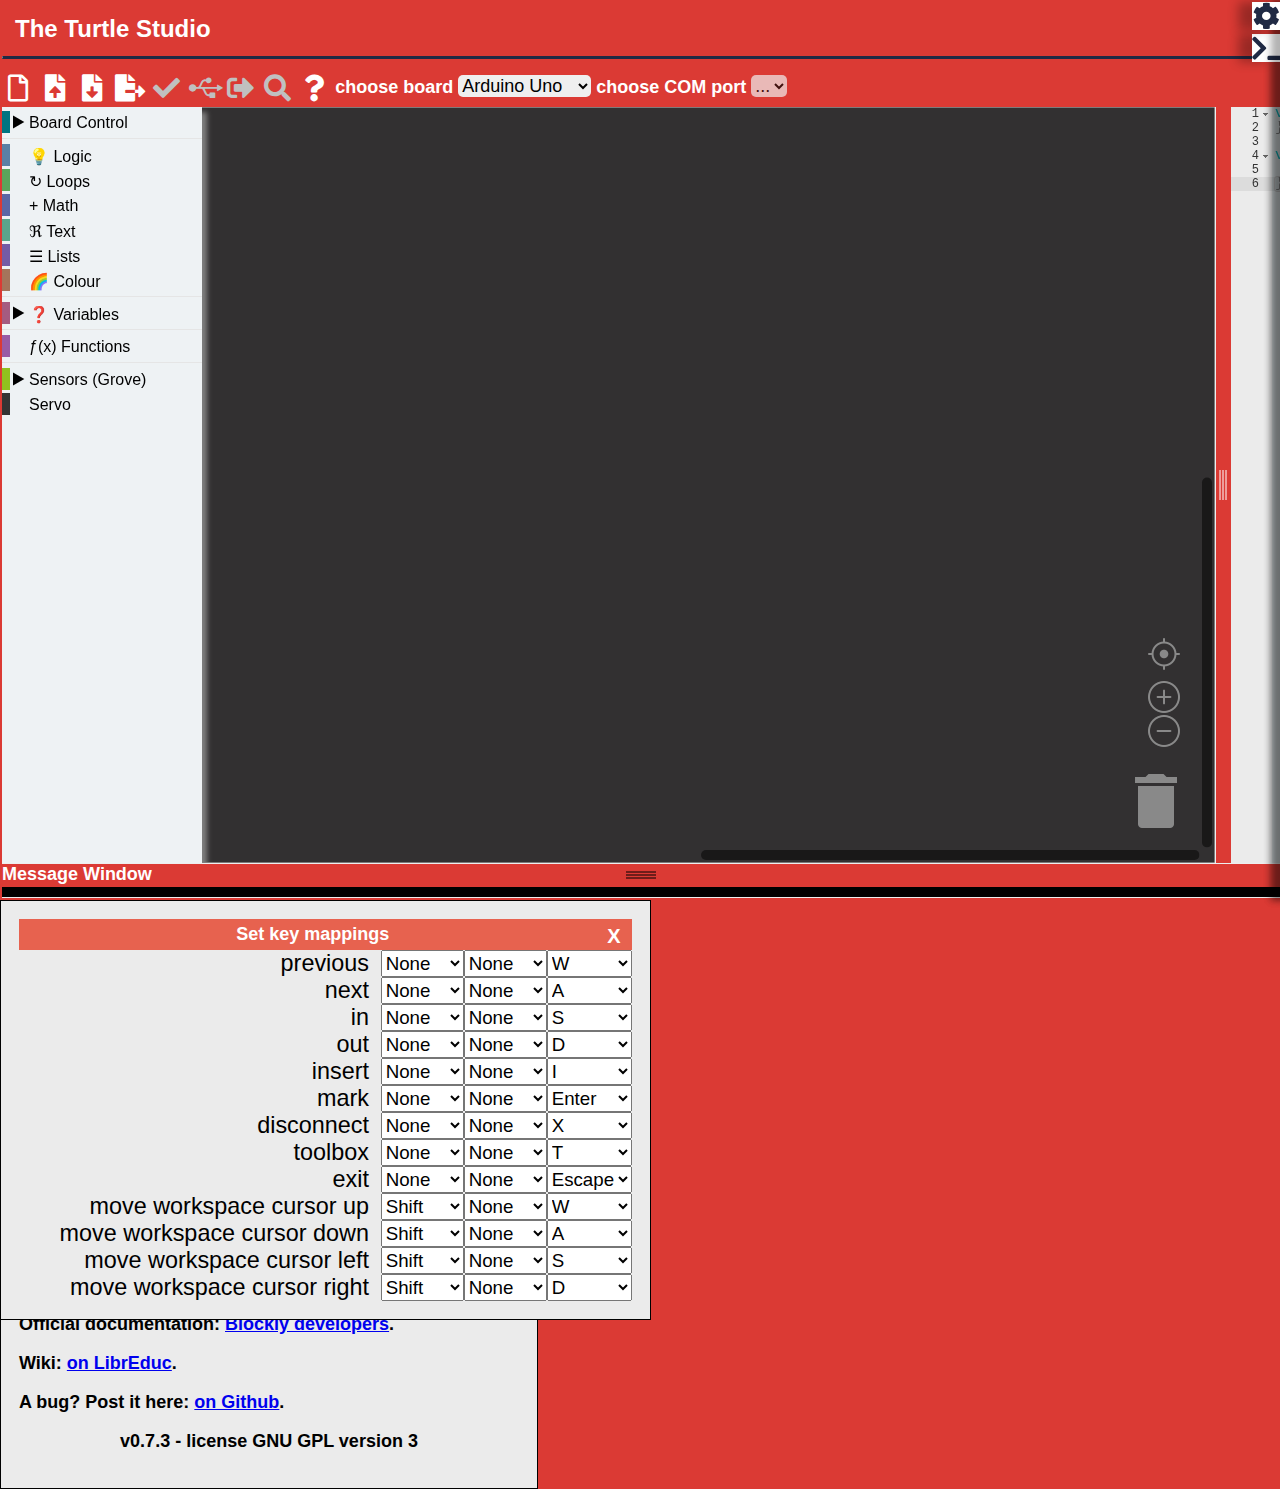
<file: index.html>
<!DOCTYPE HTML>
<HTML>
    <head>
        <meta charset="utf-8">
        <meta name="google" value="notranslate">
        <meta http-equiv="X-Content-Security-Policy" content="default-src 'self'; script-src 'self'">
        <title>The Turtle Studio</title>
        <meta name="description" content="© Sameer Tuteja">
        <link rel="icon" type="image/png" href="./turtleStudio/media/logo_only.png" />
        <link rel="stylesheet" href="./css/font_awesome_all.min.css" />
        <link rel="stylesheet" href="./css/keyboard_nav.css" />
        <link rel="stylesheet" href="./css/lateral-panel.css" />
        <link rel="stylesheet" href="./css/UI.css" />
        <link rel="stylesheet" href="./turtleStudio/css/turtleStudio.css" />
    </head>
    <body>
        <div class="table_wrapper">
            <table style="width: 100%; height: 100%;">
                <tr id="optionsTop" style="height: 30px;">
                    <td style="width: 268px;white-space: nowrap; padding-top: 15px; padding-left: 15px;">
                        <span id="appName" class='TitleText'></span>
                    </td>
                    <td class="tabMiddle" style="width: 100%;">
                        <span id="content_hoverButton" ></span>
                    </td>
                </tr>                
                <tr><td colspan="2"><hr class="solid"></td></tr>
                <tr style="height: 30px;">
                    <td colspan="2">
                        <button id="newButton"  class="iconButtons" onclick="Code.newProject()">
                            <span id="newButton_span">
                                <i class="far fa-file"></i>
                            </span>
                        </button>
                        <button id="loadXMLfakeButton" class="iconButtons" onclick="Code.loadXmlBlocklyFile()">
                            <span id="loadXMLfakeButton_span">
                                <i class="fas fa-file-upload"></i>
                            </span>
                        </button>
                        <button id="saveXMLButton" class="iconButtons" onclick="Code.saveXmlBlocklyFile()">
                            <span id="saveXMLButton_span">
                                <i class="fas fa-file-download"></i>
                            </span>
                        </button>
                        <button id="saveCodeButton" class="iconButtons" onclick="Code.saveCodeFile()">
                            <span id="saveCodeButton_span">
                                <i class="fas fa-file-export"></i>
                            </span>
                        </button>                        
                        <button id="verifyButton" class="iconButtons">
                            <span id="verifyButton_span">
                                <i class="fas fa-check"></i>
                            </span>
                        </button>
                        <button id="serialButton" class="iconButtons" onclick="Code.portsListModalShow()">
                            <span id="serialButton_span"> 
                                <i class="fab fa-usb"></i>
                            </span>
                        </button>
                        <button id="uploadButton" class="iconButtons">
                            <span id="uploadButton_span">
                                <i class="fas fa-sign-out-alt"></i>
                            </span>
                        </button>
                        <button id="serialConnectButton" class="iconButtons">
                            <span id="serialConnectButton_span">
                                <i class="fas fa-search"></i>
                            </span>
                        </button>                        
                        <button id="helpButton" class="iconButtons" onclick="toggleDisplayHelpModal()">
                            <span id="helpButton_span">
                                <i class="fas fa-question"></i>
                            </span>
                        </button>
						<span id="boardMenuSpan" class="UIText">...</span>
                        <select id="boardMenu" onchange="changeBoard()">
                            <option value="none" selected="selected">...</option>
							<option value="turtle_board">Turtle Board</option>
                            <option value="arduino_mega">Arduino Mega</option>
                            <option value="arduino_nano">Arduino Nano</option>
                            <option value="arduino_uno">Arduino Uno</option>
                        </select>
						<span id="serialMenuSpan" class="UIText">...</span>
                        <select id="serialMenu">
                            <option value="none">...</option>
                        </select>
                    </td>
                </tr>
                <tr style="width: 100%; height: 100%;">
                    <td colspan="2">
                        <div class="content_wrapper">
                            <div id="wrapper_up" class="wrapper_up">
                                <div id="content_area">
                                    <div id="content_blocks"></div>
                                </div>
                                <div id="separator">
                                    
                                </div>
                                <button id="copyCodeButton" class="iconButtons" onclick="Code.copyToClipboard()">
                                    <span id="copyCodeButton_span">
                                        <i class="far fa-copy"></i>
                                    </span>
                                </button>
                                <div id="content_code"></div>
                            </div>
                            <div id="barre_h" style="color: white; vertical-align: middle;">
                                Message Window                                
                            </div>
                            <div id="content_serial"></div>
                        </div>
                    </td>
                </tr>
            </table>
        </div>                
        <div id="helpModal">            
            <div id="helpModal_header">
                <button class="closeModal" type="button" onclick="toggleDisplayHelpModal()">X</button>
                <span id="helpModalSpan_title"></span>
            </div>
            <div id="helpModal_text">
                <span id="helpModalSpan_text"></span>
            </div>
        </div>        
        <div id="keyboard_nav">
            <div id="keyboard_nav_header">
                <button class="closeModal" type="button" onclick="toggleDisplayKeyMappings(false)">X</button>
                <span id="keyMappingModalSpan"></span>
            </div>
            <form id="keyboard_mappings"></form>
        </div>
        <div id="lateral-panel-CLI">
            <input id="lateral-panel-CLI-input" type="checkbox">
            <label id="lateral-panel-CLI-label" for="lateral-panel-CLI-input" class="label_panel">
                <span id="config_side_span">
                    <i class="fas fa-terminal"></i>
                </span>
            </label>
            <div id="lateral-panel-CLI-bloc">
                <div id="CLI_content" class="side_content config_content CLI">
                    <div id="configCLI">
                        <span id="CLI_title_span" class="UIText">CLI</span>
                        <br>
                        <div id="CLI_title" style="display:flex;text-align: center;">
                            <button id="coreUpdateButton" class="iconButtons CLI" onclick="">
                                <span id="coreUpdateButton_span">
                                    <i class="fas fa-sync"></i>
                                </span>
                            </button>
                            <button id="cleanCLIcacheButton" class="iconButtons CLI" onclick="">
                                <span id="cleanCLIcache_span">
                                    <i class="fas fa-eraser"></i>
                                </span>
                            </button>
                            <button id="listBoardsButton" class="iconButtons CLI" onclick="">
                                <span id="listBoardsButton_span">
                                    <i class="fas fa-list"></i>
                                </span>
                            </button>
                            <a href="https://arduino.github.io/arduino-cli/" id="CLI_githubLinkButton" target="_blank">
                                <img src="./turtleStudio/media/featured-CLI.png" style="height: 40px" />
                            </a>
                        </div>
                        <br>
                        <span id="installBoard_title_span" class="UIText CLI">install board</span>
                        <br>
                        <input type="text" id="installBoardsInput" name="installBoardsInput" style="width: 250px;font-size:20px;">
                        <button id="installBoardsButton" class="iconButtons CLI" onclick="">
                            <span id="installBoardsButton_span">
                                <i class="fas fa-cloud-download-alt"></i>
                            </span>
                        </button>
                        <br>
                        <br>
                        <span id="searchlLib_title_span" class="UIText">search library</span>
                        <br>
                        <input type="text" id="searchlLibInput" name="searchlLibInput" style="width: 250px;font-size:20px;">
                        <button id="searchlLibButton" class="iconButtons CLI" onclick="">
                            <span id="searchlLibButton_span">
                                <i class="fab fa-searchengin"></i>
                            </span>
                        </button>
                        <br>
                        <br>
                        <span id="installLib_title_span" class="UIText">install library</span>
                        <br>
                        <input type="text" id="installLibInput" name="installLibInput" size="18" style="width: 250px;font-size:20px;">
                        <button id="installLibButton" class="iconButtons CLI" onclick="">
                            <span id="installLibButton_span">
                                <i class="fas fa-cloud-download-alt"></i>
                            </span>
                        </button>
                        <br>
                        <button id="registerToOrchestrator" class="iconButtons CLI" onclick="ArrowheadRegister()">
                            <span id="registerToOrchestrator_span">
                                <i class="fas fa-plug"></i>
                            </span>
                        </button>
                    </div>
                </div>
            </div>
        </div>
        <div id="lateral-panel-setup">
            <input id="lateral-panel-setup-input" type="checkbox">
            <label id="lateral-panel-setup-label" for="lateral-panel-setup-input" class="label_panel">
                <span id="setup_side_span">
                    <i class="fas fa-cog"></i>
                </span>
            </label>
            <div id="lateral-panel-setup-bloc">
                <div id="setup_content" class="side_content config_content">
				<span class="UIText">Settings</span>
				<br>
				<br>
					<button id="resetButton" class="iconButtons" onclick="Code.ResetWorkspace()">
                            <span id="resetButton_span">
                                <i class="fas fa-power-off"></i>
                            </span>
                    </button>
					<button id="undoButton" class="iconButtons" onclick="Code.Undo()">
                            <span id="undoButton_span" style="font-size: 1em;">
                                <i class="fas fa-undo-alt"></i>
                            </span>
                    </button>
                    <button id="redoButton" class="iconButtons" onclick="Code.Redo()">
                            <i class="fas fa-redo-alt"></i>
                            <span id="redoButton_span"></span>
                    </button>
					<button id="serialButton" class="iconButtons" onclick="Code.portsListModalShow()">
                            <span id="serialButton_span">
                                <i class="fab fa-usb"></i>
                            </span>
                    </button>
					<button id="fullScreenButton" class="iconButtons" onclick="fullScreen()">
                            <span id="fullScreenButton_span" style="font-size: 1em;">
                                <i class="fas fa-expand-arrows-alt"></i>
                            </span>
                        </button>
                    <br>
                    <br>                    
                    <div id="editorReadOnlyToggle" > 
                        <input type="checkbox" onclick="toggleEditorReadOnly(this)">                        
                        <span id="editorReadOnlyToggle_span"> </span>
                    </div>                    
                    <div id="checkDetails">
                        <input type="checkbox" name="detailedCompilation" id="detailedCompilation"/>
                        <span id="detailedCompilation_span"> </span>
                    </div>					
					<br>
                    <form id="options">                        
                        <span id="renderSpan" class="UIText">...</span>
                        <select name="renderer" onchange="document.forms.options.submit('options')">
                            <option value="geras">Geras</option>
                            <option value="thrasos">Thrasos</option>
                            <option value="zelos">Zelos</option>
                            <option value="minimalist">Minimalist</option>
                        </select>
                    </form>                    
					<br>
                    <span id="fontSizeSpan" class="UIText"></span>
                    <select id="rendering-constant-selector">
                        <option value="fontSizeBlocks" id="optionFontSizeBlocks" selected="selected">Blocks & Editor Font Size</option>
                        <option value="fontSizePage" id="optionFontSizePage">Page Font Size</option>
                        <option value="fontSpacingPage" id="optionFontSpacingPage">Page Font Spacing</option>
                    </select>
                    <br>
                    <input type="range" min="3" max="50" value="10" oninput="Code.changeRenderingConstant(this.value)" onchange="Code.changeRenderingConstant(this.value)" />
                    <br>
                    <br>
                    <input id="accessibilityModeCheck" type="checkbox" onclick="toggleAccessibilityMode(this.checked)">
                    <span id="accessibilitySpan" class="UIText"></span>
                    <br>
                    <input id="displayKeyMappings" type="checkbox" onclick="toggleDisplayKeyMappings(this.checked)">
                    <span id="keyMappingSpan" class="UIText"></span>
                    <br>
                    <select id="cursorChanger" name="cursor" onchange="changeCursor(this.value)">
                        <option value="default" id="defaultCursorSpan">default</option> 
                        <option value="basic" id="basicCursorSpan">basic</option>
                        <option value="line" id="lineCursorSpan">line</option>
                    </select>
                    <br>
                </div>
            </div>
        </div>
        <div id="overlayForModals" class="overlay" style="display: none;"></div>
        <div id="boardListModal" class="modal">
            <div class="modal-content">
                <div class="modal-header"> 
                    <i class="fa fa-microchip"></i>Boards description
                    <span class="closeModal" id="closeModalBoards">&times;</span>
                </div>                
                <button type="button" class="collapsibleButton">Details</button>                
            </div>
        </div>
        <div id="portListModal" class="modal">
            <div class="modal-content">
                <div class="modal-header">
                    <i class="fab fa-usb"></i>Ports
                    <span class="closeModal" id="closeModalPorts">&times;</span>
                </div>
                <div class="modal-body" id="portListModalBody">
                </div>                
            </div>
        </div>
    </body>
    <!-- Blockly libraries -->
    <script src="./@blockly/blockly_compressed.js"></script>
    <script src="./@blockly/blocks_compressed.js"></script>
    <script src="./@blockly/closure/goog/base.js"></script>
    <!-- Blockly libraries for themes and renderers -->
    <script src="./@blockly/core/workspace_comment.js" async></script>
    <script src="./@blockly/core/workspace_comment_svg.js" async></script>
    <script src="./@blockly/core/workspace_comment_render_svg.js" async></script>
    <script src="./@blockly/core/renderers/minimalist/info.js" async></script>
    <script src="./@blockly/core/renderers/minimalist/constants.js" async></script>
    <script src="./@blockly/core/renderers/minimalist/drawer.js" async></script>
    <script src="./@blockly/core/renderers/minimalist/renderer.js" async></script>
    <script src="./@blockly/core/theme/modern.js" async></script>
    <script src="./@blockly/core/theme/zelos.js" async></script>
    <!-- Blockly libraries of function, from different demos -->
    <script src="./@blockly/demos/code/code.js"></script>
    <script src="./@blockly/demos/keyboard_nav/line_cursor.js" async></script>
    <script src="./@blockly/tests/playgrounds/screenshot.js" async></script>
    <!-- Blockly libraries of function, hacked from different demos -->
    <script src="./js/blockly/keyboard_nav.js"></script>
    <script src="./js/blockly/playground.js"></script>
    <script src="./js/init.js"></script>
    <script src="./js/typed_variable.js"></script>
    <script src="./js/buttons_functions.js"></script>
    <script src="./js/dialog.js"></script>
    <script src="./js/renderingConstant.js"></script>
    <script src="./@blockly/demos/custom-dialogs/custom-dialog.js"></script>
    <!-- turtleStudio libraries of external functions -->
    <script src="./js/ace/ace.js" charset="utf-8"></script>
    <script src="./js/ace/ext-language_tools.js"></script>
    <!-- turtleStudio libraries of boards definition -->
    <script src="./turtleStudio/js/boards.json"></script>
    <script src="./turtleStudio/js/boards.js"></script>
    <!-- turtleStudio specific: block design -->
    <script src="./turtleStudio/blocks/blocks_colors.js" async></script>
    <script src="./turtleStudio/blocks/board/board_base.js" async></script>
    <script src="./turtleStudio/blocks/board/board_serial.js" async></script>
    <script src="./turtleStudio/blocks/blockly/logic.js" async></script>
    <script src="./turtleStudio/blocks/blockly/math.js" async></script>
    <script src="./turtleStudio/blocks/grove/grove.js" async></script>
    <script src="./turtleStudio/blocks/servo/servo.js" async></script>
    <script src="./turtleStudio/blocks/turtleSensors/turtle.js" async></script>
    <script src="./turtleStudio/blocks/typed_variable.js" async></script>
    <!-- turtleStudio specific: common generator code -->
    <script src="./generators/arduino_generator.js"></script>
    <script src="./turtleStudio/arduino/blockly/colour.js" async></script>
    <script src="./turtleStudio/arduino/blockly/lists.js" async></script>
    <script src="./turtleStudio/arduino/blockly/logic.js" async></script>
    <script src="./turtleStudio/arduino/blockly/loops.js" async></script>
    <script src="./turtleStudio/arduino/blockly/math.js" async></script>
    <script src="./turtleStudio/arduino/blockly/procedures.js" async></script>
    <script src="./turtleStudio/arduino/blockly/text.js" async></script>
    <!-- turtleStudio specific: addon generator code -->
    <script src="./turtleStudio/arduino/board/board_base.js" async></script>
    <script src="./turtleStudio/arduino/board/board_serial.js" async></script>
    <script src="./turtleStudio/arduino/typed_variable.js" async></script>
    <script src="./turtleStudio/arduino/addon/grove.js" async></script>
    <script src="./turtleStudio/arduino/addon/turtle.js" async></script>
    <script src="./turtleStudio/arduino/addon/servo.js" async></script>
    <!-- turtleStudio specific -->
    <!-- Blockly themes added -->
    <script src="./turtleStudio/themes/bw.js" async></script>
    <script src="./turtleStudio/themes/themes_blocks.js" async></script>
    <script src="./turtleStudio/themes/themes_categories.js" async></script>
    <script src="./turtleStudio/themes/themes_components_override.js" async></script>
    <!-- turtleStudio external toolbox hacked -->
    <script src="./turtleStudio/toolbox/toolbox_turtleStudio.js"></script>
    <script src="./turtleStudio/toolbox/toolbox_standard.js"></script>
    <script>
        ace.require("ace/ext/language_tools");
        var editor = ace.edit("content_code");
        editor.setTheme("ace/theme/sqlserver");
        editor.session.setMode("ace/mode/c_cpp");
        editor.setShowPrintMargin(false);
        editor.setOptions({
            autoScrollEditorIntoView: false,
            readOnly: false,
            highlightGutterLine: true,
            animatedScroll: true,
            enableBasicAutocompletion: true,
            enableSnippets: true,
            enableLiveAutocompletion: true
        });
        editor.find('needle', {
            backwards: false,
            wrap: false,
            caseSensitive: false,
            wholeWord: false,
            regExp: false
        });
        editor.findNext();
        editor.findPrevious();
         require('../CLI_functions.js'); 
         require('../IDE_functions.js'); 
        // require('../resources/app.asar/CLI_functions.js');
        // require('../resources/app.asar/IDE_functions.js');
    </script>
</HTML>
</file>
<file: css/keyboard_nav.css>
/**
* @license
* Copyright 2020 Sébastien CANET
* SPDX-License-Identifier: BSD-3-Clause
*/

/**
 * @fileoverview Modified from https://github.com/google/blockly/commit/5a92aff63e93dce884bbe2e715ba832244628501
 * @author scanet@libreduc.cc (Sébastien CANET)
 */

#keyboard_nav {
    background-color: #ebebeb;
    border: 1px solid black;
    padding: 1em;
    position: absolute;
    z-index: 9;
    text-align: center;
    width: auto;
    height: auto;
}
#keyboard_nav_header {
    padding: 5px;
    cursor: move;
    z-index: 10;
    background-color: #E7624F;
    color: #fff;
}
#keyboard_announce {
    font-size: 1.5em;
    font-weight: 500;
    text-align: center;
}
#keyboard_mappings {
    font-size: 1.3em;
    font-weight: 400;
}
labelDiv {
    margin-right: .5em;
    min-width: 350px;
    text-align: right;
}
div[data-actionname] {
    display: flex;
    width: 100%;
}
select {
    font-size: .8em;
}
/* update original code css */
.farSide > labelDiv, input {
    vertical-align: middle;
    margin-left: 5px;
    margin-right: 5px;
    margin-top: 5px;
}
.farSide > select {
    vertical-align: middle;
    margin-left: 5px;
    margin-right: 5px;
    margin-top: 5px;
}
</file>
<file: css/lateral-panel.css>
/**
* @license
* Copyright 2020 Sébastien CANET
* SPDX-License-Identifier: BSD-3-Clause
*/

/**
 * @fileoverview Modified from https://nosmoking.developpez.com/demos/css/panneau-lateral.html
 * @author scanet@libreduc.cc (Sébastien CANET)
 */

.label_panel{
    display: grid;
    align-items: center;
    text-align: center;
    color: #202A44;
}
#lateral-panel-setup,
#lateral-panel-CLI {
    z-index: 9999;
    position: fixed;
    top: 0;
    right: -700px;
    width: 350px;
    min-height: 100vh;
    transform: translateX(-100%);
}
#lateral-panel-setup-input,
#lateral-panel-CLI-input {
    position: absolute;
    right: -999em;
}
#lateral-panel-setup-bloc,
#lateral-panel-CLI-bloc {
    z-index: 0;
    top: 0;
    right: 0;
    box-sizing: border-box;
    width: 350px;
    height: 100%;
    overflow: auto;
}
#lateral-panel-setup-label {
    z-index: 1;
    top: 2px;
    right: 100%;
    width: 28px;
    height: 28px;
    cursor: pointer;
    font-size: 1.5em;
}
#lateral-panel-CLI-label {
    z-index: 1;
    top: 34px;
    right: 100%;
    width: 28px;
    height: 28px;
    cursor: pointer;
    font-size: 1.5em;
}
#lateral-panel-CLI-label,
#lateral-panel-CLI-bloc,
#lateral-panel-setup-label,
#lateral-panel-setup-bloc {
    position: absolute;
    background: #FFF;
    box-shadow: -0.5em 0 .4em rgba(0, 0, 0, 0.3);
    transition: all .5s;
}
#lateral-panel-setup-input:checked ~ #lateral-panel-setup-label,
#lateral-panel-CLI-input:checked ~ #lateral-panel-CLI-label {
    right: 200%;
}   
#lateral-panel-setup-input:checked ~ #lateral-panel-setup-bloc,
#lateral-panel-CLI-input:checked ~ #lateral-panel-CLI-bloc {
    transform: translateX(-100%);
}
#lateral-panel-setup-label:before,
#lateral-panel-CLI-label:before {
    position: absolute;
    top: 50%;
    right: 50%;
    transition: all .5s;
    transform: translate(50%, -50%) rotate(45deg);
}
</file>
<file: css/UI.css>
/**
* @license
* Copyright 2020 Sébastien CANET
* SPDX-License-Identifier: BSD-3-Clause
*/

html, body {
    height: 100%;
}

body {
    font-family: sans-serif;
    font-size: large;
    font-weight: bold;
    margin: 0;
    overflow: hidden;
}

html[dir=rtl] {
    text-align: right;
}

.blocklyTrash,
.blocklyZoom > image {
    opacity: 1 !important;
}
.TitleText {
    vertical-align: middle;
    color: #FFFFFF;
    font-size: x-large;
    font-weight: bold;
}
/* ace editor */
.ace_content{
    left: 0px !important;
    background-color: #D9E0E2 !important;
    font-size: 1.25em;
}
.switch {
  position: relative;
  display: inline-block;
  width: 15px;
  height: 50px;
}
.switch input { 
  opacity: 0;
  width: 0;
  height: 0;
}
.slider {
  position: absolute;
  cursor: pointer;
  top: 0;
  left: 0;
  right: 0;
  bottom: 0;
  background-color: #ccc;
  -webkit-transition: .4s;
  transition: .4s;
}
.slider:before {
  position: absolute;
  content: "";
  height: 11px;
  width: 11px;
  top: 5px;
  left: 2px;
  background-color: white;
  -webkit-transition: .4s;
  transition: .4s;
}
input:checked + .slider {
  background-color: #17a1a5;
}
input:focus + .slider {
  box-shadow: 0 0 1px #17a1a5;
}
input:checked + .slider:before {
  -webkit-transform: translateY(27px);
  -ms-transform: translateY(27px);
  transform: translateY(27px);
}
/* Table */
.table_wrapper {
    height: -moz-calc(100%);
    width: -moz-calc(100%);
    /* WebKit */
    height: -webkit-calc(100%);
    width: -webkit-calc(100%);
    /* Opera */
    height: -o-calc(100%);
    width: -o-calc(100%);
    /* Standard */
    height: calc(100%);
    width: calc(100%);
    padding: 0px;
}
table {
    border-collapse: collapse;
    margin: 0;
    padding: 0;
    border: none;
    position: relative;
    /* Firefox */
    height: -moz-calc(100% - 40px);
    width: -moz-calc(100% - 40px);
    /* WebKit */
    height: -webkit-calc(100% - 40px);
    width: -webkit-calc(100% - 40px);
    /* Opera */
    height: -o-calc(100% - 40px);
    width: -o-calc(100% - 40px);
    /* Standard */
    height: calc(100% - 5px);
    width: calc(100% - 5px);
}
table table {
    margin: 0;
    padding: 0;
    height: 100%;
    width: 100%;
}
td {
    padding: 2px;
    vertical-align: middle;
}

td.tabMiddle {
    border-top-style: none !important;
    border-left-style: none !important;
    border-right-style: none !important;
    padding-right: 5px;
    text-align: center;
    vertical-align: middle;
}

#separator {
    cursor: col-resize;
    background-color: #DB3A34;
    background-image: url("data:image/svg+xml;utf8,<svg xmlns='http://www.w3.org/2000/svg' width='10' height='30'><path d='M2 0 v30 M5 0 v30 M8 0 v30' fill='white' stroke='white'/></svg>");
    background-repeat: no-repeat;
    background-position: center;
    width: 15px;
    min-width: 15px;
    height: 100%;
    /* prevent browser's built-in drag from interfering */
    -moz-user-select: none;
    -ms-user-select: none;
    user-select: none;
}

#content_hoverButton {
    margin: 5px 5px 0px 5px;
    padding: 10px 10px 0px 10px;
    border-radius: 4px;
    font-size: x-large;
    color: #FFFFFF;
}
/* Help modal */
#helpModal {
    background-color: #ebebeb;
    border: 1px solid black;
    padding: 1em;
    position: absolute;
    z-index: 9;
    text-align: center;
    width: 500px;
    height: auto;
}
#helpModal_header {
    padding: 5px;
    cursor: move;
    z-index: 10;
    background-color: #E7624F;
    color: #fff;
}


/* Content blocks */
.content_wrapper {
    height: 100%;
    width: 100%;
    background-color: #eee;
    display: flex;
    flex-wrap: wrap;
}
.wrapper_up {
    width: 100%;
    /* Firefox */
    height: -moz-calc(100% - 35px);
    /* WebKit */
    height: -webkit-calc(100% - 35px);
    /* Opera */
    height: -o-calc(100% - 35px);
    /* Standard */
    height: calc(100% - 35px);
    min-height: 5px;
    display: flex;
}
.content_blocks{
    width: 100% !important;
    overflow: hidden;
}
#content_area{
    width: calc(100% - 50px);
    height: 100%;
    min-width: 10px;
}
/* side panel */
.side_content {
    min-width: 10px;
    height: 97%;
    right: 0px;
    bottom: 0px;
    padding: 5px;
    margin: 0;
    border: 0;
    background-color: #ffffff;
    overflow: auto !important;
}
.config_content {
    margin: 5px;
    background-color: #E7624F;
}
#content_code {
    width: 50px;
    height: 100%;
    min-width: 5px;
}

#barre_h{
    cursor: row-resize;
    width: 100%;
    background-image: url("data:image/svg+xml;utf8,<svg xmlns='http://www.w3.org/2000/svg' width='30' height='10'><path d='M0 2 h30 0 M0 5 h30 0 M0 8 h30 0' fill='none' stroke='black'/></svg>");
    background-repeat: no-repeat;
    background-position: center;
    /* prevent browser's built-in drag from interfering */
    -moz-user-select: none;
    -ms-user-select: none;
    user-select: none;
}
#detailedCompilation_span{
    color: white;
    vertical-align: middle;
}

#editorReadOnlyToggle_span{
    color: white;
    vertical-align: middle;
}

#content_serial {
    background: #000000;
    color: rgba(29, 147, 47, 1);
    width: 100%;
    height: 10px;
    min-height: 10px;
}

hr.solid {
    border-top: 1px solid #202A44;
    border-bottom: 2px solid #202A44;
  }

/* The boards list modal (background) */
.modal {
    position: fixed; /* Stay in place */
    z-index: 200; /* Sit on top */
    width: 700px; /* Full width */
    height: 650px; /* Full height */
    /* Firefox */
    left: -moz-calc(50% - 350px);
    /* WebKit */
    left: -webkit-calc(50% - 350px);
    /* Opera */
    left: -o-calc(50% - 350px);
    /* Standard */
    left: calc(50% - 350px);
    overflow: hidden; /* Enable scroll if needed */
    top: -100%;
    opacity: 0;
    transition: top 0.5s, opacity 0.4s;
}
.overlay{
    position: absolute;
    top: 0;
    left: 0;
    width: 100%;
    height: 100%;
    z-index: 100;
    background-color: rgba(0,0,0,0.5); /*dim the background*/
}
.modal.show {
    /* Firefox */
    top: -moz-calc(50% - 325px);
    /* WebKit */
    top: -webkit-calc(50% - 325px);
    /* Opera */
    top: -o-calc(50% - 325px);
    /* Standard */
    top: calc(50% - 325px);
    opacity: 1;
}
/* Modal Content/Box */
.modal-content {
    position: relative;
    background-color: #fefefe;
    -webkit-border-radius: 15px !important;
    -moz-border-radius: 15px !important;
    border-radius: 15px !important;
    padding: 5px;
    box-shadow: 0 4px 8px 0 rgba(0,0,0,0.2),0 6px 20px 0 rgba(0,0,0,0.19);
}
/* The Close Button */
.closeModal {
    color: #FFFFFF;
    background-color: rgba(201, 76, 76, 0);
    border: none;
    float: right;
    font-size: 20px;
    font-weight: bold;
}
.closeModal:hover,
.closeModal:focus {
    color: #FFCC00;
    text-decoration: none;
    cursor: pointer;
}
/* Modal Header */
.modal-header {
    padding: 10px;
    background-color: #E7624F;
    color: white;
    -webkit-border-radius: 15px !important;
    -moz-border-radius: 15px !important;
    border-top-left-radius: 15px !important;
    border-top-right-radius: 15px !important;
}
/* Modal Body */
.modal-body {
    padding: 5px;
}
/* Modal Footer */
.modal-footer {
    padding: 2px 16px;
    background-color: #5cb85c;
    color: white;
}



/* Modal board selector information */
#boardDescriptionSelector {
    overflow: auto;
    width: 200px;
}
#hideSelectScrollbar {
    display: inline-block;
    vertical-align: top;
    overflow: hidden;
    border: solid grey 1px;
}
#hideSelectScrollbar > select {
    padding: 10px;
    margin: -5px -20px -5px -5px;
}
#board_mini_picture_div {
    position:absolute;
    right:65px;
    width:166px;
    height:266px;
}
#board_mini_picture {
    text-align: center;
    width:166px;
    height:266px;
    object-fit: contain;
}
.modalBoard_info {
    left: 380px;
    position: absolute;
}
/* collapsible content inside div */
.collapsibleButton {
    background-color: #E7624F;
    color: #FFFFFF;
    cursor: pointer;
    padding: 10px;
    width: 100%;
    border: none;
    text-align: left;
    outline: none;
    font-size: large;
    font-weight: bold;
}
/* Add a background color to the button if it is clicked on (add the .active class with JS), and when you move the mouse over it (hover) */
.active, .collapsibleButton:hover {
    background-color: #FFCC00;
    color: #000000;
}
/* Style the collapsible content. Note: hidden by default */
.collapsibleContent {
    visibility: hidden;
    padding: 0 18px;
    background-color: white;
    max-height: 0;
    overflow: hidden;
    transition: max-height 0.1s ease-out;
}
.collapsibleButton:after {
    content: '\02795'; /* Unicode character for "plus" sign (+) */
    float: left;
    padding-right: 5px;
    transition: 0.1s ease-out;
}
.active:after {
    transform: rotateZ(45deg);
    transition: 0.1s ease-out;
}
</file>
<file: turtleStudio/css/turtleStudio.css>
/**
* @license
* Copyright 2020 Sébastien CANET
* SPDX-License-Identifier: GPL-3.0-or-later
*/

.blocklyToolboxDiv {
    box-shadow: 5px 5px 5px gray !important;
    background-color: #EEF2F4 !important;
}
.UIText {
    vertical-align: middle;
    color: #FFFFFF;
    font-weight: bold;
}
.UITextSmall {
    vertical-align: middle;
    color: #FFFFFF;
    font-size: large;
    font-weight: bold;
}
.iconButtons{
    border: 0;
    background: none;
    box-shadow: none;
    border-radius: 0px;
    padding:2px;
    line-height:0;
    vertical-align: middle;
    /* background: #4db7bb; */
    color: #FFFFFF;
    font-size: 1.5em;
    width: 32px;
}
.iconButtons:hover{
    background: #FFFFFF;
    color: #000000;
    cursor : pointer;
    transition: 0.5s ease;
}
.iconButtons:active{
    background: #FFCC00;
}
.iconButtons:active::after {
    transition-property: background;
    transition-duration: 10s;
}
.iconButtons:disabled{
    /* background: #F3F1EF; */
    /* color: #E7624F; */    
    color: silver;
    cursor : not-allowed;
}
.iconButtonsClicked{
    border: 0;
    background: none;
    box-shadow: none;
    border-radius: 0px;
    padding:2px;
    line-height:0;
    vertical-align: middle;
    background: #FFCC00;
    color: #E7624F;
    font-size: x-large;
    width: 32px;
}
.CLI {
    margin: 5px;
}
/* surcharger .iconButton */
#boardMenu, #serialMenu{
    color: #000000;
    font-size:large;
    border: none;
    -moz-border-radius: 5px;
    -webkit-border-radius: 5px;
    -o-border-radius: 5px;
    border-radius: 5px;
}
#barre_h{
    background-color : #DB3A34;
}

/* boutons classiques */
#verifyButton,
#uploadButton,
#serialConnectButton
{
    border-radius: 50%;
}
/* #resetButton{
     background: #FF0000;  
} */
#resetButton:hover{
    background: #FFFFFF;
    cursor: no-drop;
}
#helpButton{
    border-radius: 5px;
    cursor: help;
}
#copyCodeButton{
    visibility: hidden;
    color: #000000;
    position: absolute;
    top: 70px;
    right: 5px;
    border-radius: 5px;
    z-index: 5;
}
</file>
